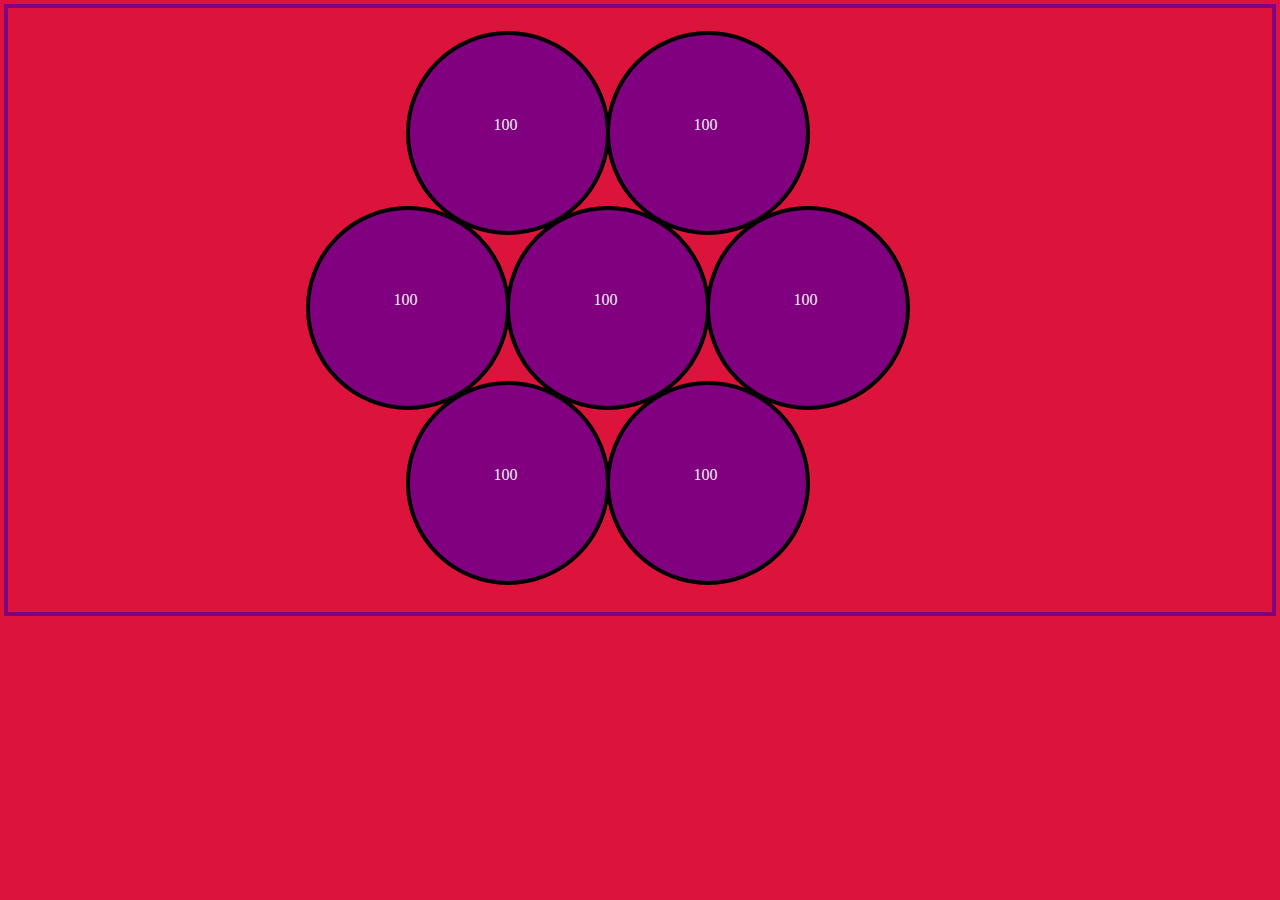
<file: circles/index.html>
<!DOCTYPE html>
<html lang="en">
	<head>
		<meta charset="utf-8">
		<meta name="viewport" content="width=device-width">
		<title>circles</title>
		<link rel="stylesheet" href="main.css"> 
	</head>
  <svg class="diagram" width="1200" height="600">
    <g transform="translate(600,300)">
      <circle r="100"></circle>
      <text x="-.9em" y="" dy="-.2em">100</text>
    </g>
    <g transform="translate(800,300)">
      <circle r="100"></circle>
      <text x="-.9em" y="" dy="-.2em">100</text>
    </g>
    <g transform="translate(700,125)">
      <circle r="100"></circle>
      <text x="-.9em" y="" dy="-.2em">100</text>
    </g>
    <g transform="translate(500,125)">
      <circle r="100"></circle>
      <text x="-.9em" y="" dy="-.2em">100</text>
    </g>
    <g transform="translate(400,300)">
      <circle r="100"></circle>
      <text x="-.9em" y="" dy="-.2em">100</text>
    </g>
    <g transform="translate(700,475)">
      <circle r="100"></circle>
      <text x="-.9em" y="" dy="-.2em">100</text>
    </g>
    <g transform="translate(500,475)">
      <circle r="100"></circle>
      <text x="-.9em" y="" dy="-.2em">100</text>
    </g>



    <!-- <g transform="translate(600,300)"> -->
    <!--   <circle r="100"></circle> -->
    <!--   <text x="-.9em" y="" dy="-.2em">100</text> -->
    <!-- </g> -->
    <!-- <g transform="translate(790,300)"> -->
    <!--   <circle r="90"></circle> -->
    <!--   <text x="-.9em" y="" dy="-.2em">90</text> -->
    <!-- </g> -->
    <!-- <g transform="translate(705,150)"> -->
    <!--   <circle r="80"></circle> -->
    <!--   <text x="-.9em" y="" dy="-.2em">80</text> -->
    <!-- </g> -->
    <!-- <g transform="translate(555,135)"> -->
    <!--   <circle r="70"></circle> -->
    <!--   <text x="-.9em" y="" dy="-.2em">70</text> -->
    <!-- </g> -->
    <!-- <g transform="translate(455,225)"> -->
    <!--   <circle r="60"></circle> -->
    <!--   <text x="-.9em" y="" dy="-.2em">60</text> -->
    <!-- </g> -->
    <!-- <g transform="translate(455,335)"> -->
    <!--   <circle r="50"></circle> -->
    <!--   <text x="-.9em" y="" dy="-.2em">50</text> -->
    <!-- </g> -->
    <!-- <g transform="translate(510,410)"> -->
    <!--   <circle r="40"></circle> -->
    <!--   <text x="-.9em" y="" dy="-.2em">40</text> -->
    <!-- </g> -->
    <!-- <g transform="translate(580,430)"> -->
    <!--   <circle r="30"></circle> -->
    <!--   <text x="-.9em" y="" dy="-.2em">30</text> -->
    <!-- </g> -->
    <!-- <g transform="translate(635,420)"> -->
    <!--   <circle r="20"></circle> -->
    <!--   <text x="-.9em" y="" dy="-.2em">20</text> -->
    <!-- </g> -->
    <!-- <g transform="translate(660,395)"> -->
    <!--   <circle r="10"></circle> -->
    <!--   <text x="-.9em" y="" dy="-.2em">10</text> -->
    <!-- </g> -->
  </svg>
	<body>
	</body>
</html>

<!-- data = [100, 80, 50, 40, 20] -->
</file>
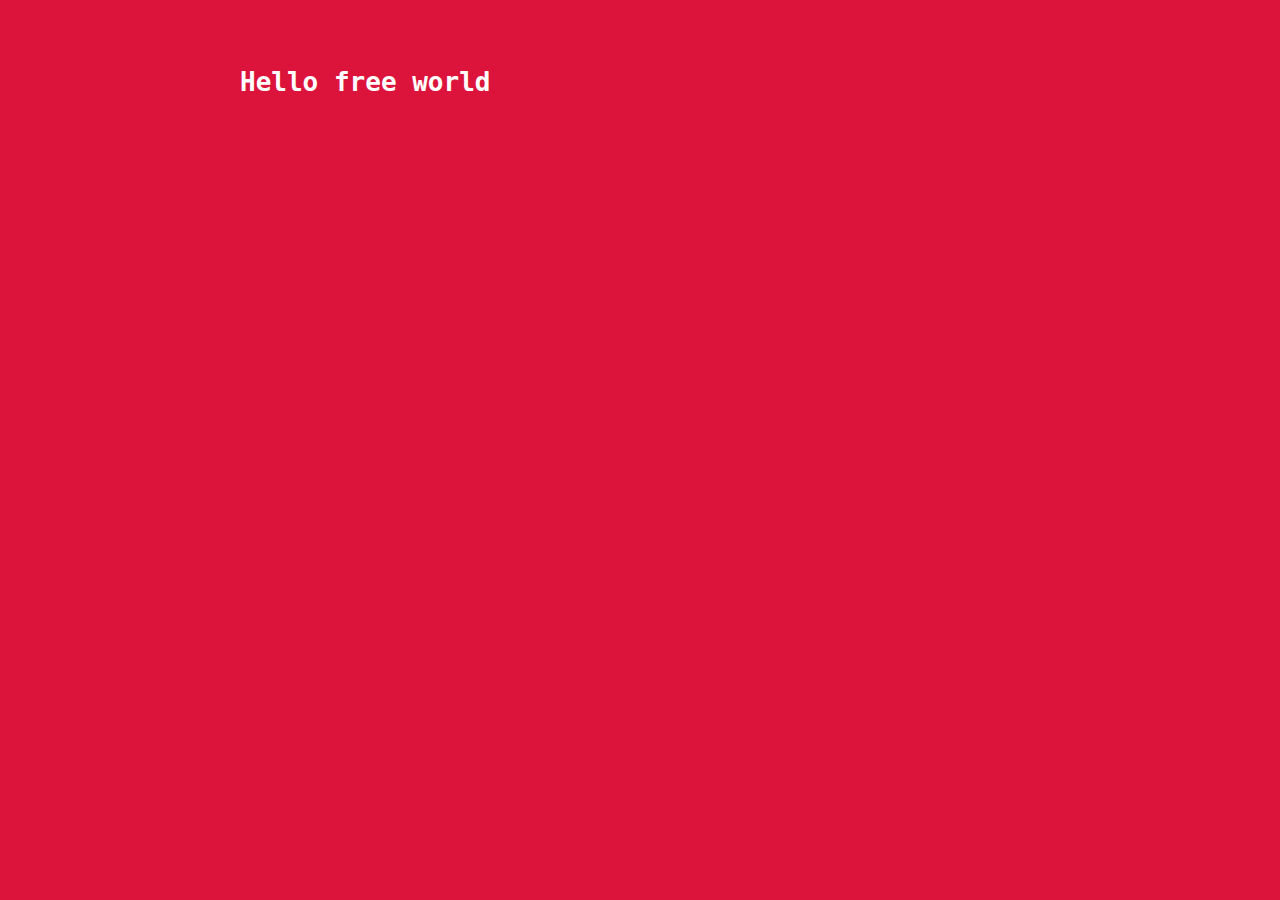
<file: play.html>
<!DOCTYPE html>
<html lang="en">
	<head>
		<meta charset="utf-8">
		<meta name="viewport" content="width=device-width">
		<title>play time</title>
		<link rel="stylesheet" href="main.css"> 
  </head>
  <body>
    <h1>Hello free world</h1>
    <svg class="chart"></svg>
	</body>
  <script src="https://d3js.org/d3.v4.min.js"></script>

<script>

var width = 960,
    height = 500;

var y = d3.scaleLinear()
    .range([height, 0]);

var chart = d3.select(".chart")
    .attr("width", width)
    .attr("height", height);

d3.tsv("data.tsv", type, function(error, data) {
  y.domain([0, d3.max(data, function(d) { return d.value; })]);

  var barWidth = width / data.length;

  var bar = chart.selectAll("g")
      .data(data)
    .enter().append("g")
      .attr("transform", function(d, i) { return "translate(" + i * barWidth + ",0)"; });

  bar.append("rect")
      .attr("y", function(d) { return y(d.value); })
      .attr("height", function(d) { return height - y(d.value); })
      .attr("width", barWidth - 1);

  bar.append("text")
      .attr("x", barWidth / 2)
      .attr("y", function(d) { return y(d.value) + 3; })
      .attr("dy", ".75em")
      .text(function(d) { return d.value; });
});

function type(d) {
  d.value = +d.value; // coerce to number
  return d;
}

</script>

</html>
</file>
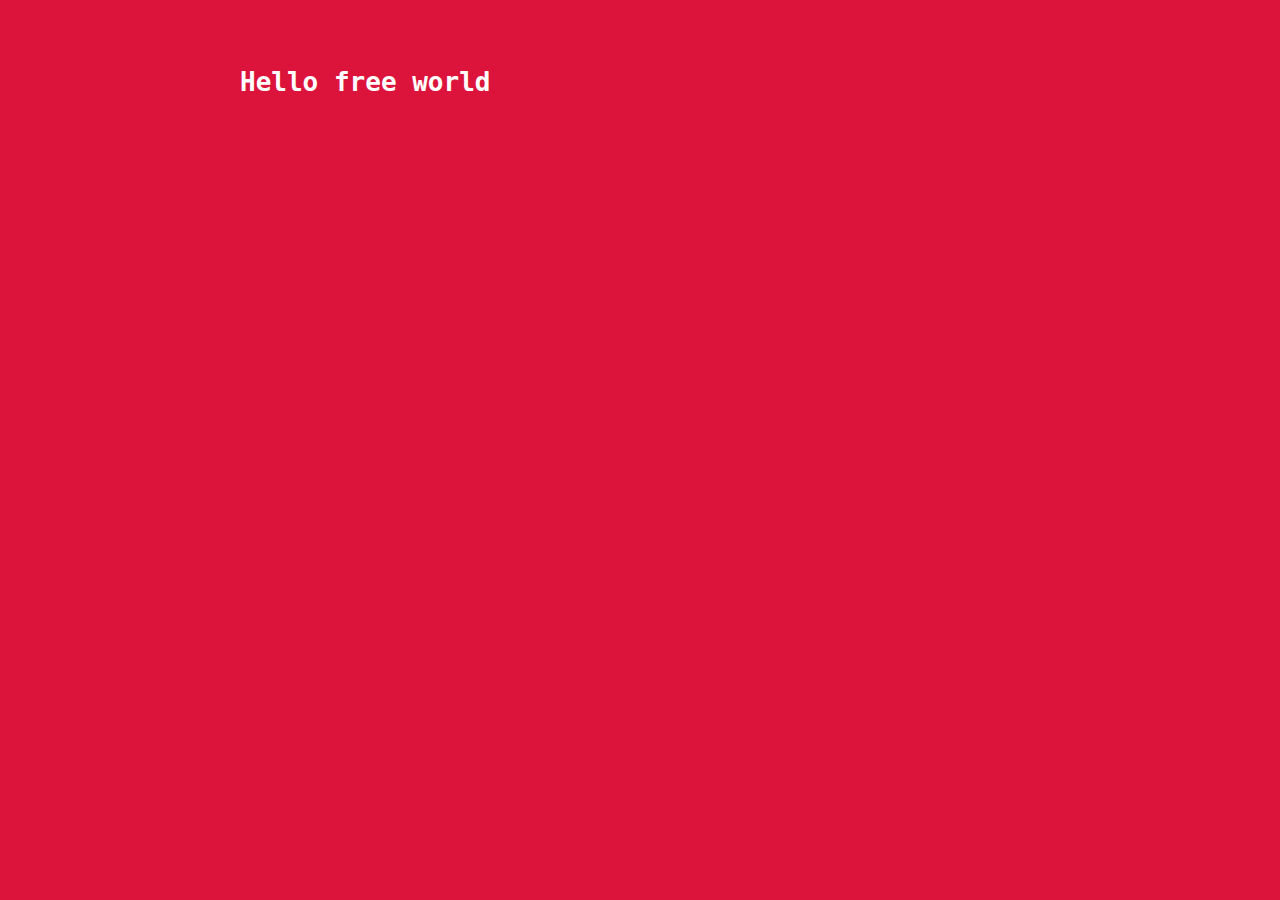
<file: bar_graph/play.html>
<!DOCTYPE html>
<html lang="en">
	<head>
		<meta charset="utf-8">
		<meta name="viewport" content="width=device-width">
		<title>play time</title>
		<link rel="stylesheet" href="main.css"> 
  </head>
  <body>
    <h1>Hello free world</h1>
    <div class="chart"></div>
	</body>
  <script src="https://d3js.org/d3.v4.min.js"></script>

<script>
  d3.tsv("data.tsv", type, function(error, data) {
    
    var div = d3.select(".chart")
        .selectAll("div")
          .data(data)

        div.enter().append("div")
          .transition().duration(2200)
          .style("width", function(d) { return d.value + "%"; } )
          .text(function(d) { return d.name + d.tax_deduction } );

        div.exit().remove();
    });

  function type(d) {
    d.value = +d.value;
    d.tax_deduction = +d.tax_deduction;
    return d;
  }
</script>

</html>
</file>
<file: circles/main.css>
body {
  background: crimson;
  outline: 4px solid purple;
}
.diagram circle {
  fill: purple;
  stroke: black;
  stroke-width: 4;
}
.diagram text {
  fill: #eee;
}
</file>
<file: main.css>
body {
  background: crimson;
  font-family: monospace;
  color: white;
  width: 800px;
  margin: auto;
  padding-top: 50px;
}
.chart rect {
  fill: steelblue;
}
.chart text {
  fill: white;
  font: 10px sans-serif;
  text-anchor: end;
}
</file>
<file: bar_graph/main.css>
body {
  background: crimson;
  font-family: monospace;
  color: white;
  width: 800px;
  margin: auto;
  padding-top: 50px;
}
.chart div {
  background: purple;
  color: white;
  font-family: Helvetica;
  margin-bottom: 2px;
  width: 2px;
  padding: 4px;
}
</file>
